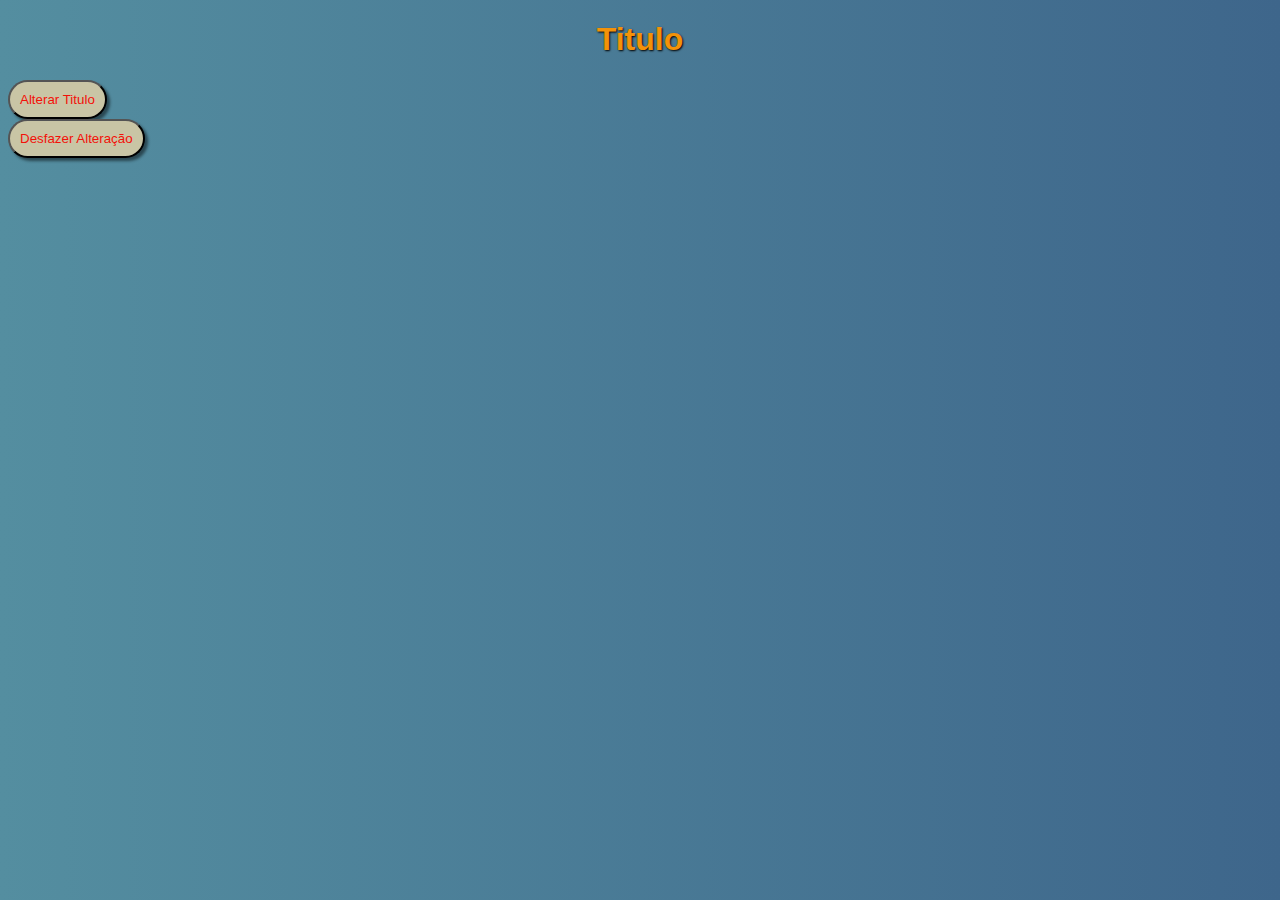
<file: index.html>
<!DOCTYPE html>
<html lang="en">
<head>
    <meta charset="UTF-8">
    <meta name="viewport" content="width=device-width, initial-scale=1.0">
    <title>Document</title>
</head>
<body>
    <h1 id="TituloPrincipal">Titulo</h1>
    <button onclick="AlterarTitulo()">Alterar Titulo</button>
    <button onclick="desfazerAlteracao()">Desfazer Alteração</button>
    <script src="script.js"></script>
    <link rel="stylesheet" href="style.css">
</body>
</html>
</file>
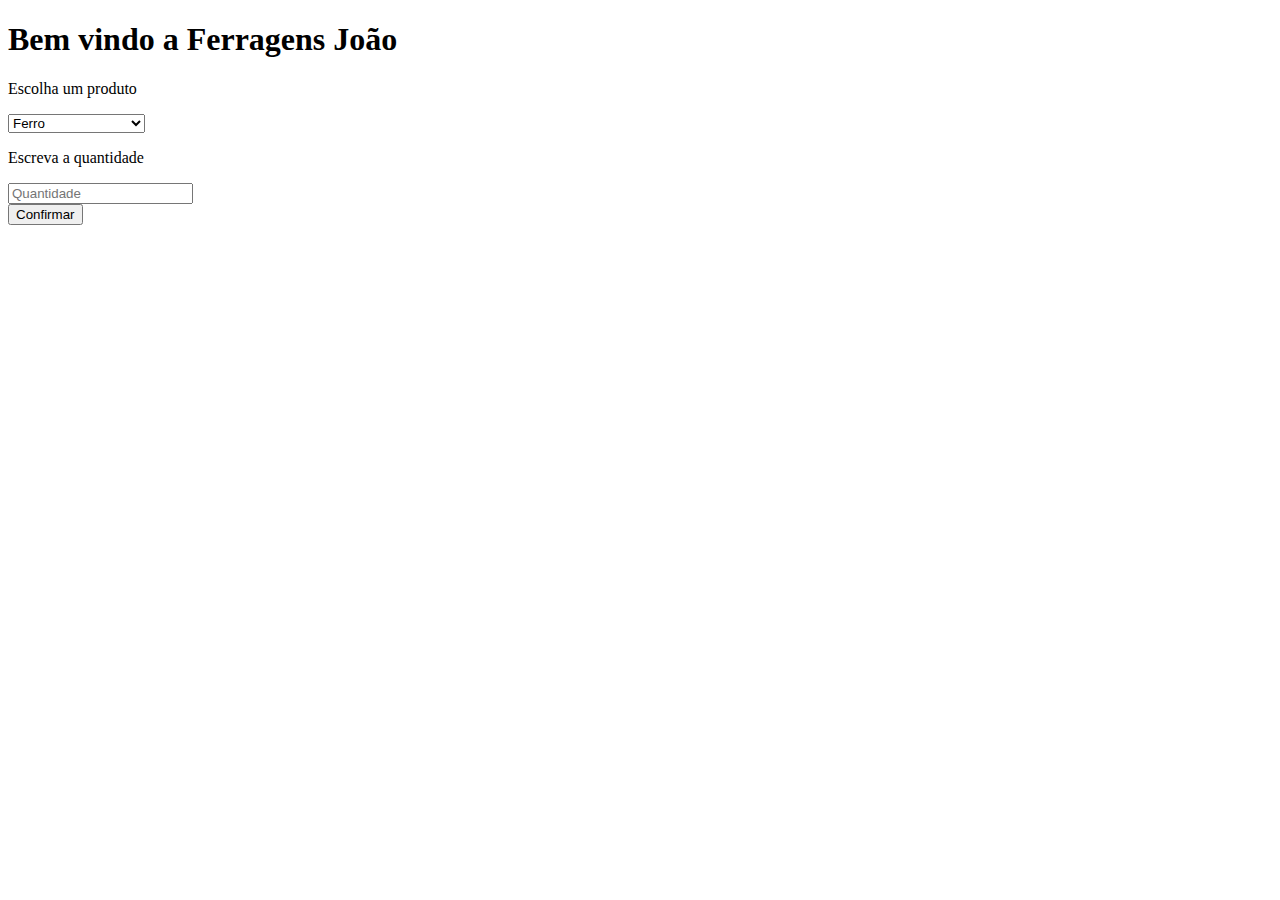
<file: ferragensjoao/index.html>
<!DOCTYPE html>
<html lang="en">
<head>
    <meta charset="UTF-8">
    <meta name="viewport" content="width=device-width, initial-scale=1.0">
    <title>Ferragens João</title>
</head>
<body>
    <header>
        <h1>Bem vindo a Ferragens João</h1>
    </header>

    <main>
        <form id="produtoForm">
            <p>Escolha um produto</p>
            <select name="escProduto" id="escPro">
                <option value="ferro">Ferro</option>
                <option value="aco">Aço</option>
                <option value="ah">AHHHHHHHHHHH</option>
                <option value="areia">Areia</option>
            </select>
            <p>Escreva a quantidade</p> 
            <input type="number" id="quantidade" placeholder="Quantidade"> <br>
            <button type="button" id="confirmarBTN">Confirmar</button>
        </form>

        <p id="resultado"></p>
    </main>

    <script src="script.js"></script>
</body>
</html>
</file>
<file: style.css>
body{
    background-image:linear-gradient(to right, #548ea0, #3e668b) ;
    font-family: Arial, Helvetica, sans-serif;
}

main{
    background-color: white;
    width: 600px; /*Largura*/
    margin: auto;
    padding: 25px;
    border-radius: 30px;
    box-shadow: 10px 10px 10px rgba(0, 0, 0, 0.486);
}


h1{
    color: #f39209;
    text-align: center;
    text-shadow: 1px 1px 2px black;
}

button{
    color: #f31109;
    background-color: rgb(201, 197, 165);
    display: flex;
    justify-content: space-between;
    padding: 10px;
    border-radius: 30px;
    box-shadow:3px 3px 3px rgba(0, 0, 0, 0.486);
}
</file>
